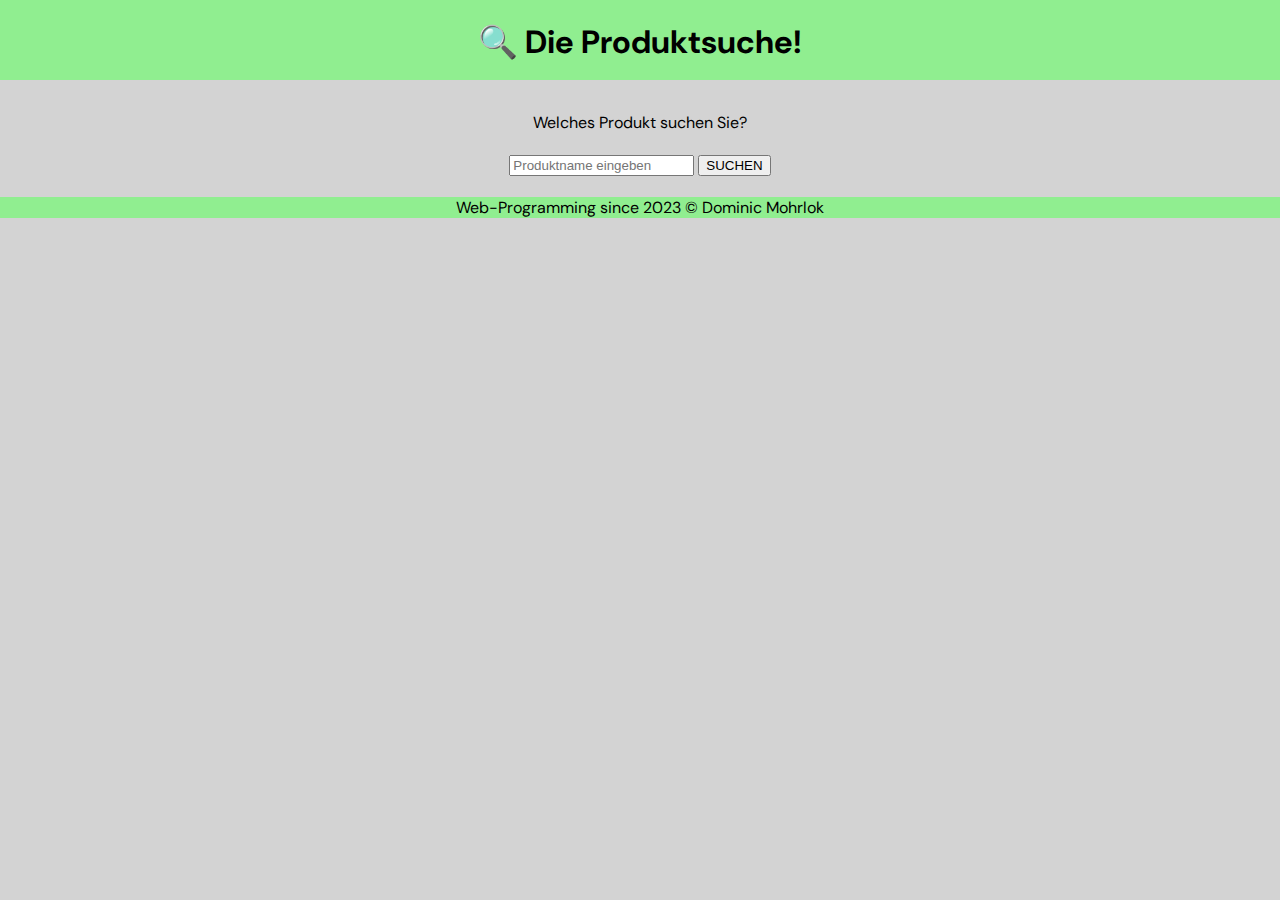
<file: test.html>
<!DOCTYPE html>
<html lang="en">

<head>
    <meta charset="utf-8">
    <title>Portfolio Aufgabe</title>
    <meta name="viewport" content="width=device-width, initial-scale=1">
    <link rel="stylesheet" href="style.css" />
    <link rel="stylesheet" href="https://fonts.googleapis.com/css2?family=DM+Sans:wght@400;500;700&display=swap">
    <script src="testscript.js"></script>
    <link rel="stylesheet" href="https://cdnjs.cloudflare.com/ajax/libs/font-awesome/5.15.3/css/all.min.css">
</head>

<!-- Kopfbereich -->
<header>
    <h1>&#128269; Die Produktsuche!</h1>
</header>

<!-- Startseite - Flexbox Container für mobile Geräte -->
<body>
  <main id="startseite">
  <label>Welches Produkt suchen Sie?</label>
  <br>
  <br>
  <input type="text" id="searchInput" placeholder="Produktname eingeben"></input>
    <button onclick="fetchData()" id="searchButton">SUCHEN</button>
  <br>
  <br>
  </main>
<body>
    <!-- ... Ihre anderen HTML-Inhalte ... -->

    <!-- Ergebnisseite als Übersicht mit Links -->
    <main id="ergebnis">
        <section>
            <h2>Ergebnisse</h2>
            <div id="products"></div>
            <p id="responseFailed"></p>
        </section>
    </main>

    <!-- ... Weitere Inhalte ... -->

    <!-- Seite neu laden -->
    <main id="neu">
      <p>Suche neu zu laden:</p>
      <i class="fas fa-sync-alt" onclick="refreshPage()"></i>
    </main>
    
    <!-- Produktseite -->
    <main id="produkt">
      <div>
        <h2 id="produktname">Produktname</h2>
        <p>Preis:</p><span id="produktpreis"></span>
        <p>Beschreibung:</p><span id="produktbeschreibung"></span>
        <p>Kategorie:</p><span id="produktkategorie"></span>
      </div>
    </main>

</body>

<!-- Fußbereich -->
<footer>
    Web-Programming since 2023 &copy; Dominic Mohrlok
</footer>

</html>
</file>
<file: style.css>
/* allgemein, damit voreinstellung von browers nicht ünernommen wird */
body {
    margin: 0;
    padding: 0;
    background-color: lightgray;
}

/* Kopfbereich */
header {
    position: fixed;
    top: 0;
    left: 0;
    width: 100%;
    height: 5em;
    text-align: center;
    background-color: lightgreen;
}

/* Fußbereich */
footer {
    width: 100%;
    height: auto;
    text-align: center;
    background-color: lightgreen;
    display: flex;
    justify-content: center;
    align-items: center;
}

/* body, schriftgröße und alternative */
body {
    text-align: center;
    font-family: 'DM Sans', sans-serif;
    font-size: 12pt;
    hyphens: auto;
    background-color: lightgray;
    margin-top: 7em; /* Höhe des änders individuell angepasst, für besser Darstellung */
}


/* erstmal ausblenden */

#keine, #produkt, #neu, #ergebnis, #kategorieAnzeige, #ergebniskategorie{
    display: none;
}

/* Überschriften unterstreichen und kursiv */
#preis, #kategorie, #beschreibung, #marke, #lagerbestand{
    font-style: italic;
    text-decoration: underline;
}

/* Links in der Ergebnissseite */
a {
    border: 1px solid #000; /* Fügt 1 Pixel breite Rahmenlinien hinzu */
    padding: 8px; /* Optional: Fügt Innenabstand hinzu */
    text-align: center; /* Optional: Zentriert den Text in den Zellen */
    display: flex;
    justify-content: center;
    align-items: center;
    flex-direction: row;
    margin: 5px; /* Optional: Fügt Abstände zwischen den Zellen hinzu */  
}

#produktbild{
    min-width: 50%;
    max-width: 50%;

}
</file>
